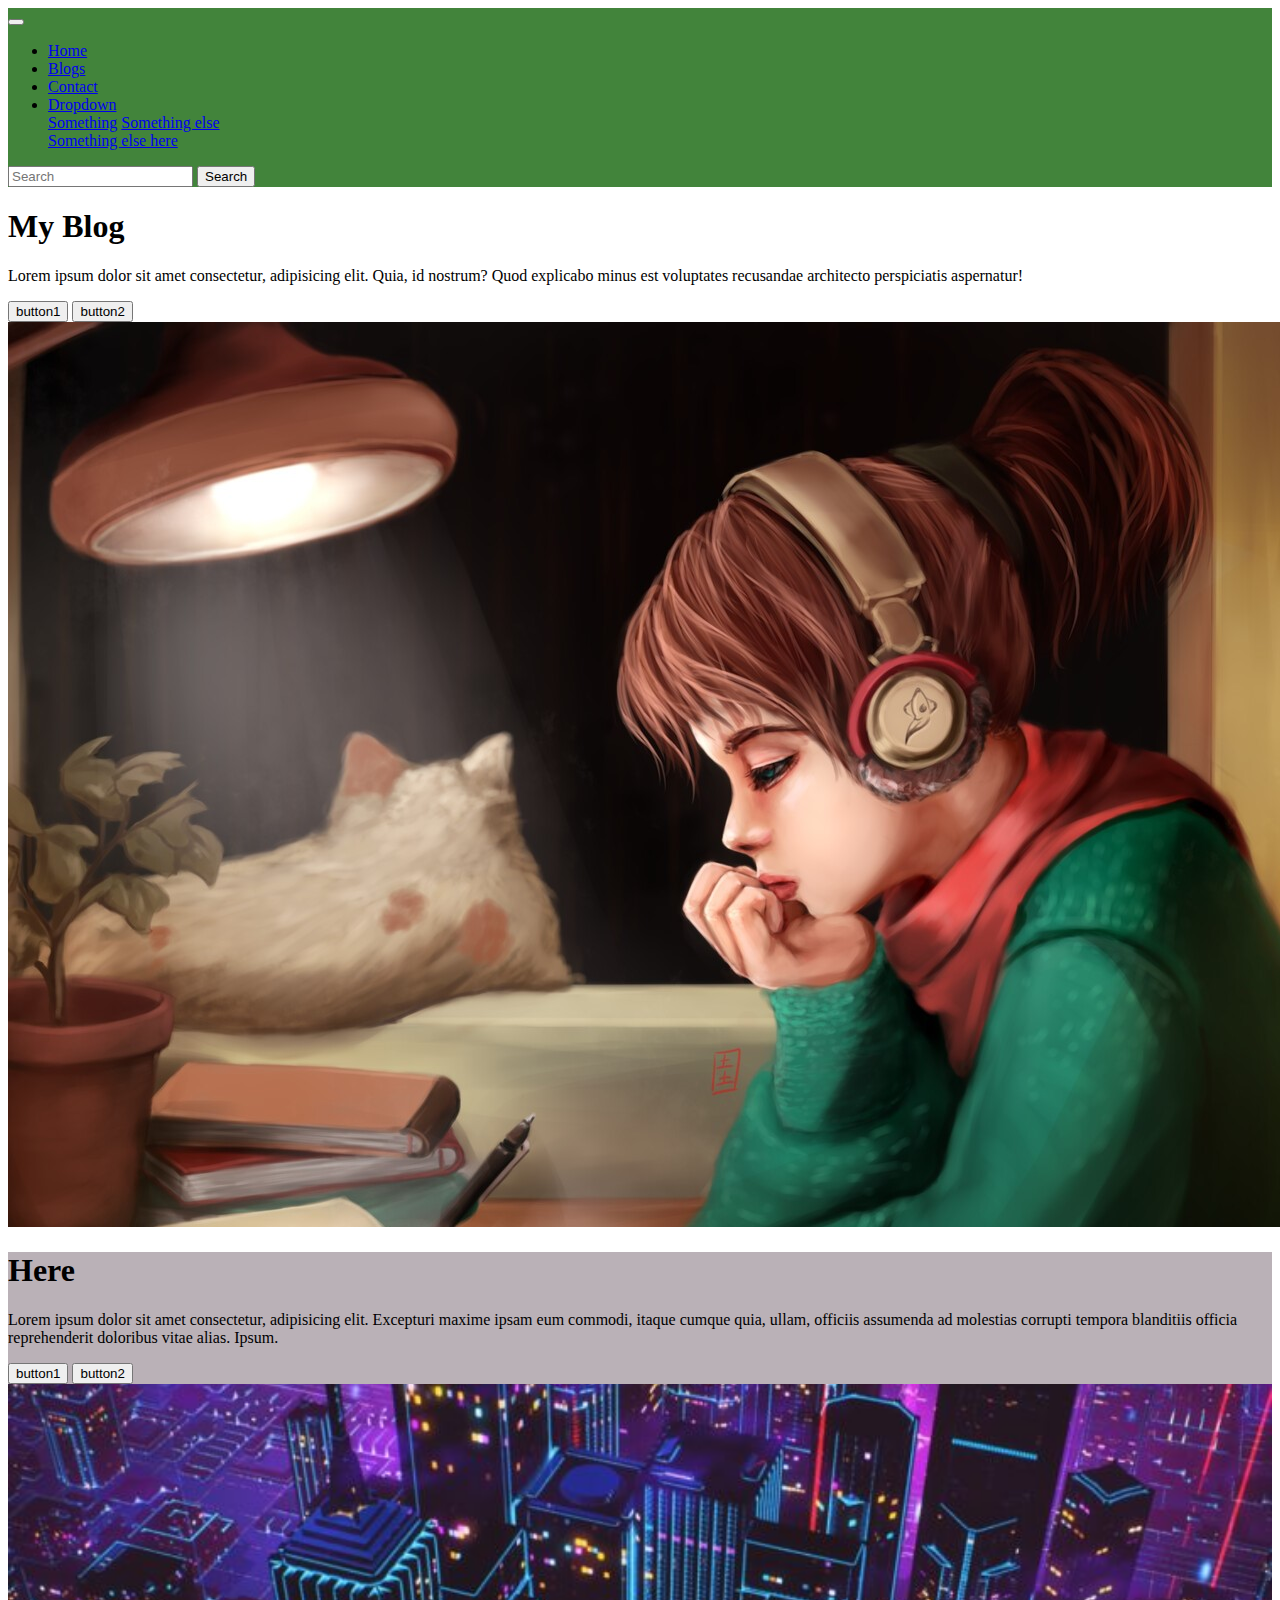
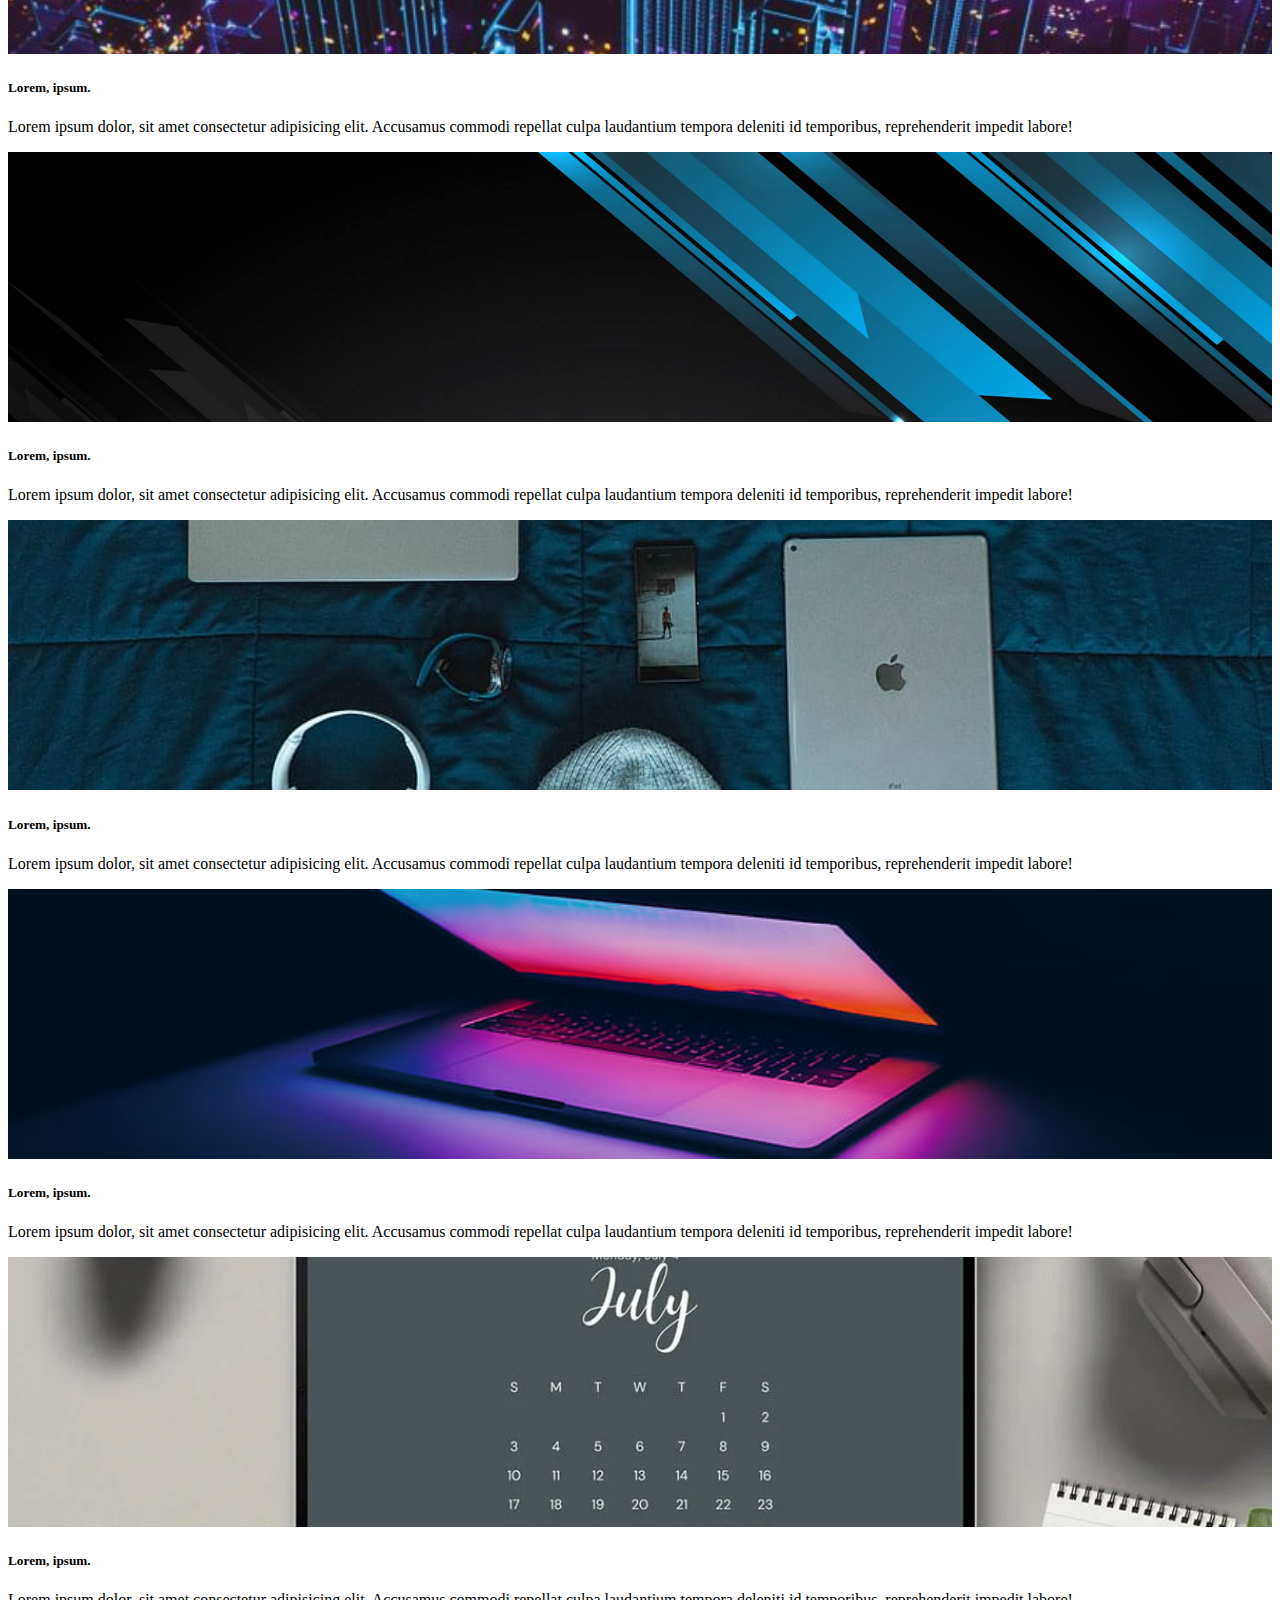
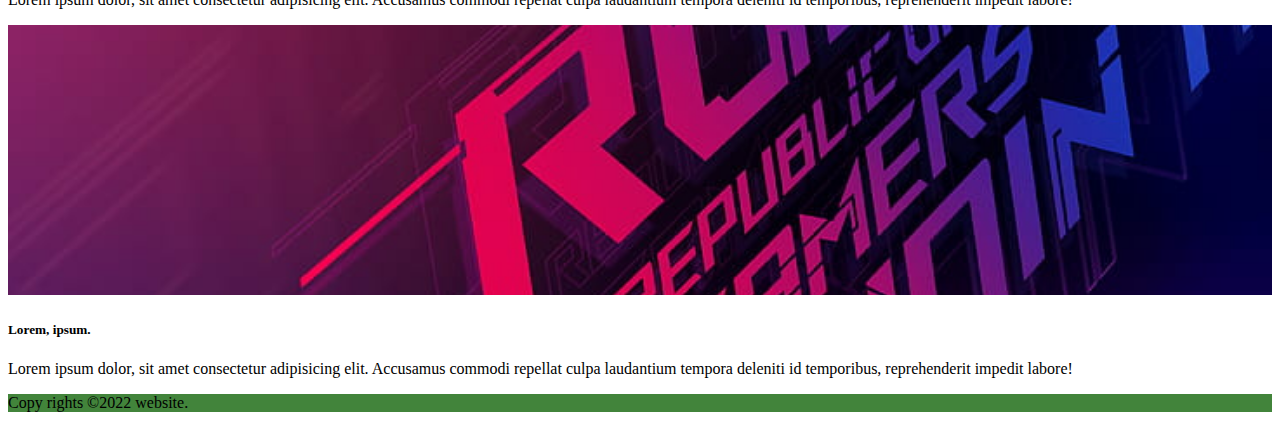
<file: index.html>
<!DOCTYPE html>
<html lang="en">
<head>
    <meta charset="UTF-8">
    <meta http-equiv="X-UA-Compatible" content="IE=edge">
    <meta name="viewport" content="width=device-width, initial-scale=1.0">
    <title>Document</title>
    <link rel="stylesheet" href="https://cdn.jsdelivr.net/npm/bootstrap@4.1.3/dist/css/bootstrap.min.css" integrity="sha384-MCw98/SFnGE8fJT3GXwEOngsV7Zt27NXFoaoApmYm81iuXoPkFOJwJ8ERdknLPMO" crossorigin="anonymous">
    <link rel="stylesheet" href="https://cdnjs.cloudflare.com/ajax/libs/font-awesome/6.4.0/css/all.min.css" integrity="sha512-iecdLmaskl7CVkqkXNQ/ZH/XLlvWZOJyj7Yy7tcenmpD1ypASozpmT/E0iPtmFIB46ZmdtAc9eNBvH0H/ZpiBw==" crossorigin="anonymous" referrerpolicy="no-referrer" />
    <link rel="stylesheet" href="style.css">
</head>
<body>
    <nav class="navbar navbar-expand-md navbar-dark">
        <div class="container">
            <a href="index.html" class="navbar-brand">
                <i class="fa-solid fa-house"></i> <!-- font-awasome web sitesine gidip ev ikonunun linkini aldik. -->
            </a>
            <button class="navbar-toggler" type="button" data-toggle="collapse" data-target="#navbarSupportedContent" aria-controls="navbarSupportedContent" aria-expanded="false" aria-label="Toggle navigation">
                <span class="navbar-toggler-icon"></span>
            </button>
            <div class="collapse navbar-collapse" id="navbarSupportedContent">
            <ul class="navbar-nav mr-auto"> <!-- blogs,contact ve dropdown sol tarafa yani home un yanına gelsin diye mr=margin-right auto kullandık -->
                <li class="nav-item active">
                    <a href="index.html" class="nav-link">Home</a>
                </li>
                <li class="nav-item">
                    <a href="blogs.html" class="nav-link">Blogs</a>
                </li>
                <li class="nav-item">
                    <a href="contact.html" class="nav-link">Contact</a>
                </li>
                <li class="nav-item dropdown">
                    <a class="nav-link dropdown-toggle" href="#" id="navbarDropdown" role="button" data-toggle="dropdown" aria-haspopup="true" aria-expanded="false">
                      Dropdown
                    </a>
                    <div class="dropdown-menu" aria-labelledby="navbarDropdown">
                      <a class="dropdown-item" href="#">Something</a>
                      <a class="dropdown-item" href="#">Something else</a>
                      <div class="dropdown-divider"></div>
                      <a class="dropdown-item" href="#">Something else here</a>
                    </div>
                  </li>
            </ul>
            <form class="form-inline my-2 my-lg-0">
                <input class="form-control mr-sm-2" type="search" placeholder="Search" aria-label="Search">
                <button class="btn btn-outline-success my-2 my-sm-0 bg-warning" type="submit">Search</button>
            </div>
              </form>
        </div>
    </nav>
    <header>
        <div class="text-center pt-5 mt-5 px-4">
            <h1 class="display-4 fw-bold">My Blog</h1>
                <div class="col-lg-6 mx-auto">
                    <p class="lead mb-3">Lorem ipsum dolor sit amet consectetur, adipisicing elit. Quia, id nostrum? Quod explicabo minus est voluptates recusandae architecto perspiciatis aspernatur!</p>
                <div class="mb-5">
                    <button type="button" class="btn btn-outline-danger">button1</button>
                    <button type="button" class="btn btn-outline-warning">button2</button>
                </div>
            </div>
            <div class="col-lg-6 mx-auto text-center mb-5">
                <img src="images/bg.jpg" class="img-fluid" alt="Responsive image">
            </div>
        </div>
    </header>
    <main>
        <div class="col-lg-6 mx-auto text-center pb-5 mb-2"> <!-- mx-auto text-center kullanarak ortaladik -->
            <h1 class="text-white pt-3">Here</h1>
            <p class="text-white">Lorem ipsum dolor sit amet consectetur, adipisicing elit. Excepturi maxime ipsam eum commodi, itaque cumque quia, ullam, officiis assumenda ad molestias corrupti tempora blanditiis officia reprehenderit doloribus vitae alias. Ipsum.</p>
            <div class="mb-5">
                <button type="button" class="btn btn-dark">button1</button>
                <button type="button" class="btn btn-dark">button2</button>
            </div>
        </div>
    </main>

    <div class="container my-4">
      <div class="row">
        <div class="col-md-4">
          <div class="card mb-3 shadow">
            <img src="images/img1.jpg" class="card-img-top" alt="">
            <div class="card-body">
              <h5 class="card-title">Lorem, ipsum.</h5>
              <p class="card-text">Lorem ipsum dolor, sit amet consectetur adipisicing elit. Accusamus commodi repellat culpa laudantium tempora deleniti id temporibus, reprehenderit impedit labore!</p>
            </div>
          </div>
        </div>
        <div class="col-md-4">
          <div class="card mb-3 shadow">
            <img src="images/img2.jpg" class="card-img-top" alt="">
            <div class="card-body">
              <h5 class="card-title">Lorem, ipsum.</h5>
              <p class="card-text">Lorem ipsum dolor, sit amet consectetur adipisicing elit. Accusamus commodi repellat culpa laudantium tempora deleniti id temporibus, reprehenderit impedit labore!</p>
            </div>
          </div>
        </div>
        <div class="col-md-4">
          <div class="card mb-3 shadow">
            <img src="images/img3.jpg" class="card-img-top" alt="">
            <div class="card-body">
              <h5 class="card-title">Lorem, ipsum.</h5>
              <p class="card-text">Lorem ipsum dolor, sit amet consectetur adipisicing elit. Accusamus commodi repellat culpa laudantium tempora deleniti id temporibus, reprehenderit impedit labore!</p>
            </div>
          </div>
        </div>
        <div class="col-md-4">
          <div class="card mb-3 shadow">
            <img src="images/img4.jpg" class="card-img-top" alt="">
            <div class="card-body">
              <h5 class="card-title">Lorem, ipsum.</h5>
              <p class="card-text">Lorem ipsum dolor, sit amet consectetur adipisicing elit. Accusamus commodi repellat culpa laudantium tempora deleniti id temporibus, reprehenderit impedit labore!</p>
            </div>
          </div>
        </div>
        <div class="col-md-4">
          <div class="card mb-3 shadow">
            <img src="images/img5.jpg" class="card-img-top" alt="">
            <div class="card-body">
              <h5 class="card-title">Lorem, ipsum.</h5>
              <p class="card-text">Lorem ipsum dolor, sit amet consectetur adipisicing elit. Accusamus commodi repellat culpa laudantium tempora deleniti id temporibus, reprehenderit impedit labore!</p>
            </div>
          </div>
        </div>
        <div class="col-md-4">
          <div class="card mb-3 shadow">
            <img src="images/img6.jpg" class="card-img-top" alt="">
            <div class="card-body">
              <h5 class="card-title">Lorem, ipsum.</h5>
              <p class="card-text">Lorem ipsum dolor, sit amet consectetur adipisicing elit. Accusamus commodi repellat culpa laudantium tempora deleniti id temporibus, reprehenderit impedit labore!</p>
            </div>
          </div>
        </div>
      </div>
    </div>

    <footer class="p-3">
      <p class="text-white text-center">Copy rights ©2022 website.</p>
    </footer>


    <script src="https://code.jquery.com/jquery-3.3.1.slim.min.js" integrity="sha384-q8i/X+965DzO0rT7abK41JStQIAqVgRVzpbzo5smXKp4YfRvH+8abtTE1Pi6jizo" crossorigin="anonymous"></script>
<script src="https://cdn.jsdelivr.net/npm/popper.js@1.14.3/dist/umd/popper.min.js" integrity="sha384-ZMP7rVo3mIykV+2+9J3UJ46jBk0WLaUAdn689aCwoqbBJiSnjAK/l8WvCWPIPm49" crossorigin="anonymous"></script>
<script src="https://cdn.jsdelivr.net/npm/bootstrap@4.1.3/dist/js/bootstrap.min.js" integrity="sha384-ChfqqxuZUCnJSK3+MXmPNIyE6ZbWh2IMqE241rYiqJxyMiZ6OW/JmZQ5stwEULTy" crossorigin="anonymous"></script>
</body>
</html>
</file>
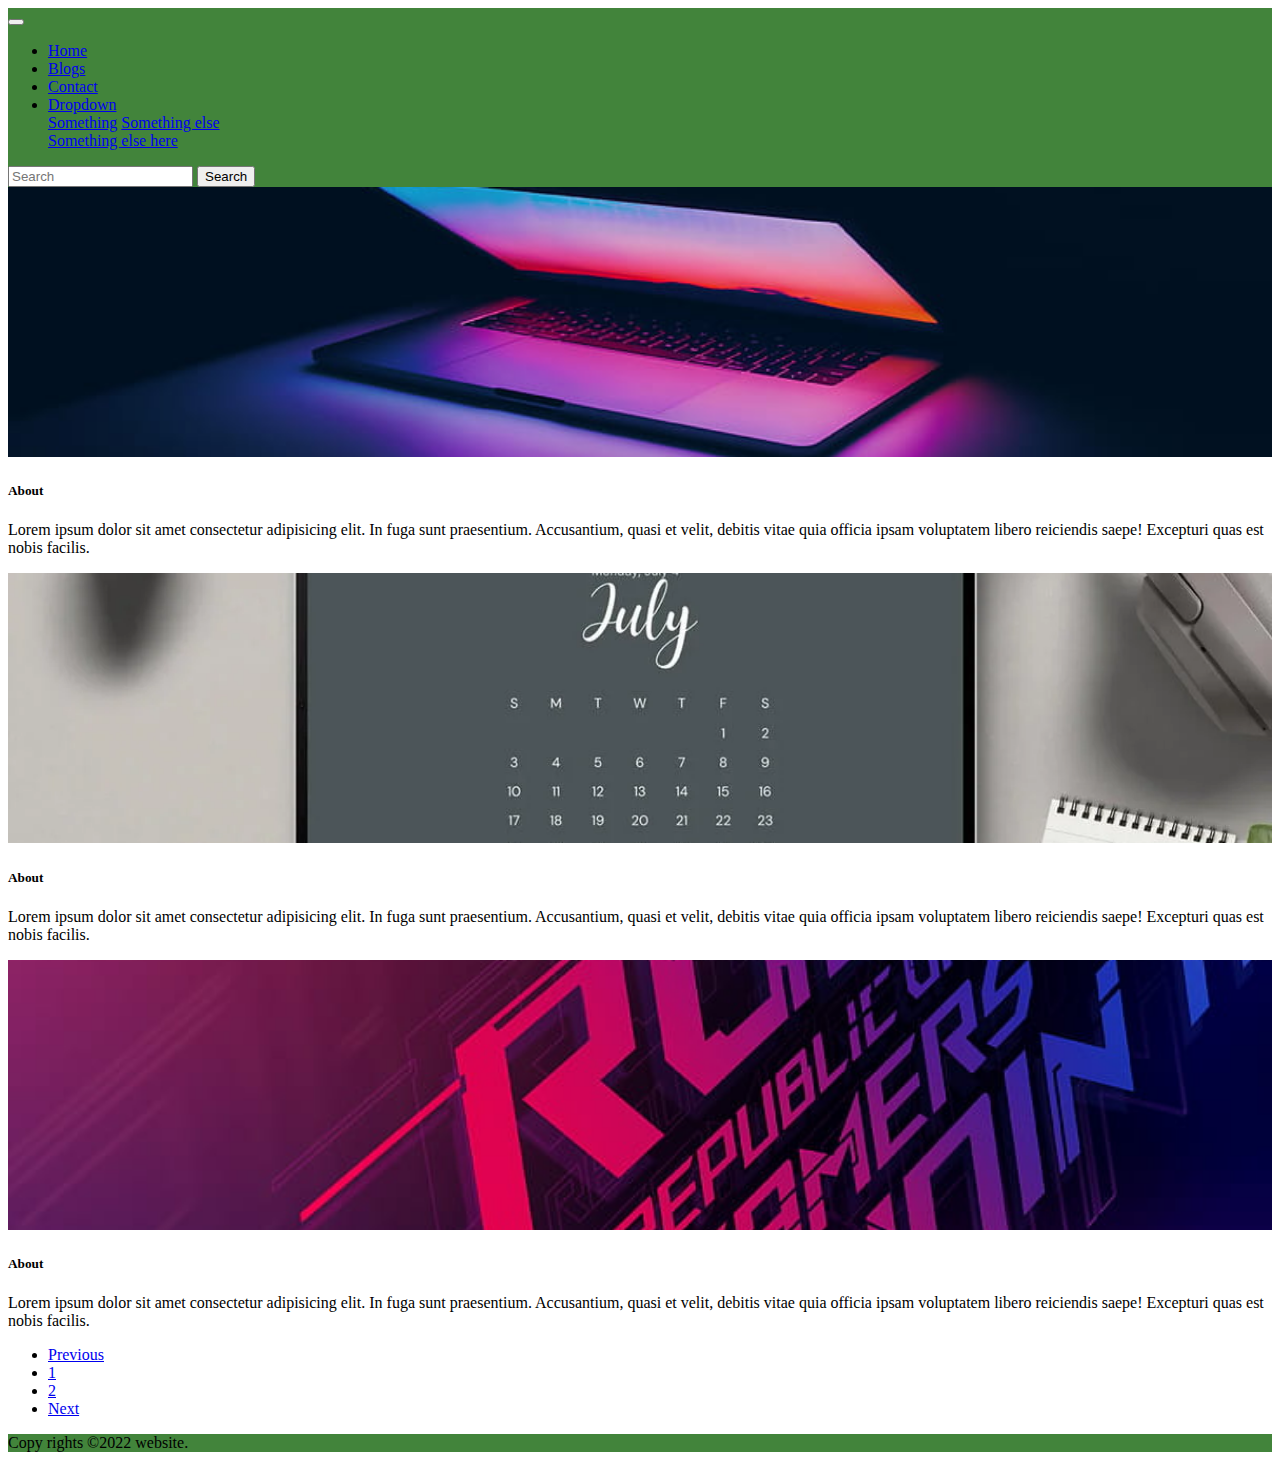
<file: blog2.html>
<!DOCTYPE html>
<html lang="en">
<head>
    <meta charset="UTF-8">
    <meta http-equiv="X-UA-Compatible" content="IE=edge">
    <meta name="viewport" content="width=device-width, initial-scale=1.0">
    <title>Document</title>
    <link rel="stylesheet" href="https://cdn.jsdelivr.net/npm/bootstrap@4.1.3/dist/css/bootstrap.min.css" integrity="sha384-MCw98/SFnGE8fJT3GXwEOngsV7Zt27NXFoaoApmYm81iuXoPkFOJwJ8ERdknLPMO" crossorigin="anonymous">
    <link rel="stylesheet" href="https://cdnjs.cloudflare.com/ajax/libs/font-awesome/6.4.0/css/all.min.css" integrity="sha512-iecdLmaskl7CVkqkXNQ/ZH/XLlvWZOJyj7Yy7tcenmpD1ypASozpmT/E0iPtmFIB46ZmdtAc9eNBvH0H/ZpiBw==" crossorigin="anonymous" referrerpolicy="no-referrer" />
    <link rel="stylesheet" href="style.css">
</head>
<body>
    <nav class="navbar navbar-expand-md navbar-dark">
        <div class="container">
            <a href="index.html" class="navbar-brand">
                <i class="fa-solid fa-house"></i> <!-- font-awasome web sitesine gidip ev ikonunun linkini aldik. -->
            </a>
            <button class="navbar-toggler" type="button" data-toggle="collapse" data-target="#navbarSupportedContent" aria-controls="navbarSupportedContent" aria-expanded="false" aria-label="Toggle navigation">
                <span class="navbar-toggler-icon"></span>
            </button>
            <div class="collapse navbar-collapse" id="navbarSupportedContent">
            <ul class="navbar-nav mr-auto"> <!-- blogs,contact ve dropdown sol tarafa yani home un yanına gelsin diye mr=margin-right auto kullandık -->
                <li class="nav-item">
                    <a href="index.html" class="nav-link">Home</a>
                </li>
                <li class="nav-item active">
                    <a href="blogs.html" class="nav-link">Blogs</a>
                </li>
                <li class="nav-item">
                    <a href="contact.html" class="nav-link">Contact</a>
                </li>
                <li class="nav-item dropdown">
                    <a class="nav-link dropdown-toggle" href="#" id="navbarDropdown" role="button" data-toggle="dropdown" aria-haspopup="true" aria-expanded="false">
                      Dropdown
                    </a>
                    <div class="dropdown-menu" aria-labelledby="navbarDropdown">
                      <a class="dropdown-item" href="#">Something</a>
                      <a class="dropdown-item" href="#">Something else</a>
                      <div class="dropdown-divider"></div>
                      <a class="dropdown-item" href="#">Something else here</a>
                    </div>
                  </li>
            </ul>
            <form class="form-inline my-2 my-lg-0">
                <input class="form-control mr-sm-2" type="search" placeholder="Search" aria-label="Search">
                <button class="btn btn-outline-success my-2 my-sm-0 bg-warning" type="submit">Search</button>
            </div>
              </form>
        </div>
    </nav>

    <div class="container my-4">
        <div class="row mb-3 border shadow">
            <div class="col-md-3">
                <img src="images/img4.jpg" class="card-img-top img-fluid rounded-start" alt=""> <!-- img-fluid rounded-start kullanarak kartların alt alta gelmesini sagladik -->
            </div>
            <div class="col-md-9 pt-2">
                <h5 class="card-title">About</h5>
                <p class="card-text">Lorem ipsum dolor sit amet consectetur adipisicing elit. In fuga sunt praesentium. Accusantium, quasi et velit, debitis vitae quia officia ipsam voluptatem libero reiciendis saepe! Excepturi quas est nobis facilis.</p>
            </div>
        </div>
        <div class="row mb-3 border shadow">
            <div class="col-md-3">
                <img src="images/img5.jpg" class="card-img-top img-fluid rounded-start" alt="">
            </div>
            <div class="col-md-9 pt-2">
                <h5 class="card-title">About</h5>
                <p class="card-text">Lorem ipsum dolor sit amet consectetur adipisicing elit. In fuga sunt praesentium. Accusantium, quasi et velit, debitis vitae quia officia ipsam voluptatem libero reiciendis saepe! Excepturi quas est nobis facilis.</p>
            </div>
        </div>
        <div class="row border shadow mb-3">
            <div class="col-md-3">
                <img src="images/img6.jpg" class="card-img-top img-fluid rounded-start" alt="">
            </div>
            <div class="col-md-9 pt-2">
                <h5 class="card-title">About</h5>
                <p class="card-text">Lorem ipsum dolor sit amet consectetur adipisicing elit. In fuga sunt praesentium. Accusantium, quasi et velit, debitis vitae quia officia ipsam voluptatem libero reiciendis saepe! Excepturi quas est nobis facilis.</p>
            </div>
        </div>

        <!-- bootsrap pagination -->
      <nav aria-label="Page navigation example">
        <ul class="pagination justify-content-end">
          <li class="page-item"><a class="page-link" href="#">Previous</a></li>
          <li class="page-item"><a class="page-link" href="blogs.html">1</a></li>
          <li class="page-item active"><a class="page-link" href="blog2.html">2</a></li>
          <li class="page-item"><a class="page-link" href="#">Next</a></li>
        </ul>
      </nav>

      </div>


    <footer class="p-3">
      <p class="text-white text-center">Copy rights ©2022 website.</p>
    </footer>


    <script src="https://code.jquery.com/jquery-3.3.1.slim.min.js" integrity="sha384-q8i/X+965DzO0rT7abK41JStQIAqVgRVzpbzo5smXKp4YfRvH+8abtTE1Pi6jizo" crossorigin="anonymous"></script>
<script src="https://cdn.jsdelivr.net/npm/popper.js@1.14.3/dist/umd/popper.min.js" integrity="sha384-ZMP7rVo3mIykV+2+9J3UJ46jBk0WLaUAdn689aCwoqbBJiSnjAK/l8WvCWPIPm49" crossorigin="anonymous"></script>
<script src="https://cdn.jsdelivr.net/npm/bootstrap@4.1.3/dist/js/bootstrap.min.js" integrity="sha384-ChfqqxuZUCnJSK3+MXmPNIyE6ZbWh2IMqE241rYiqJxyMiZ6OW/JmZQ5stwEULTy" crossorigin="anonymous"></script>
</body>
</html>
</file>
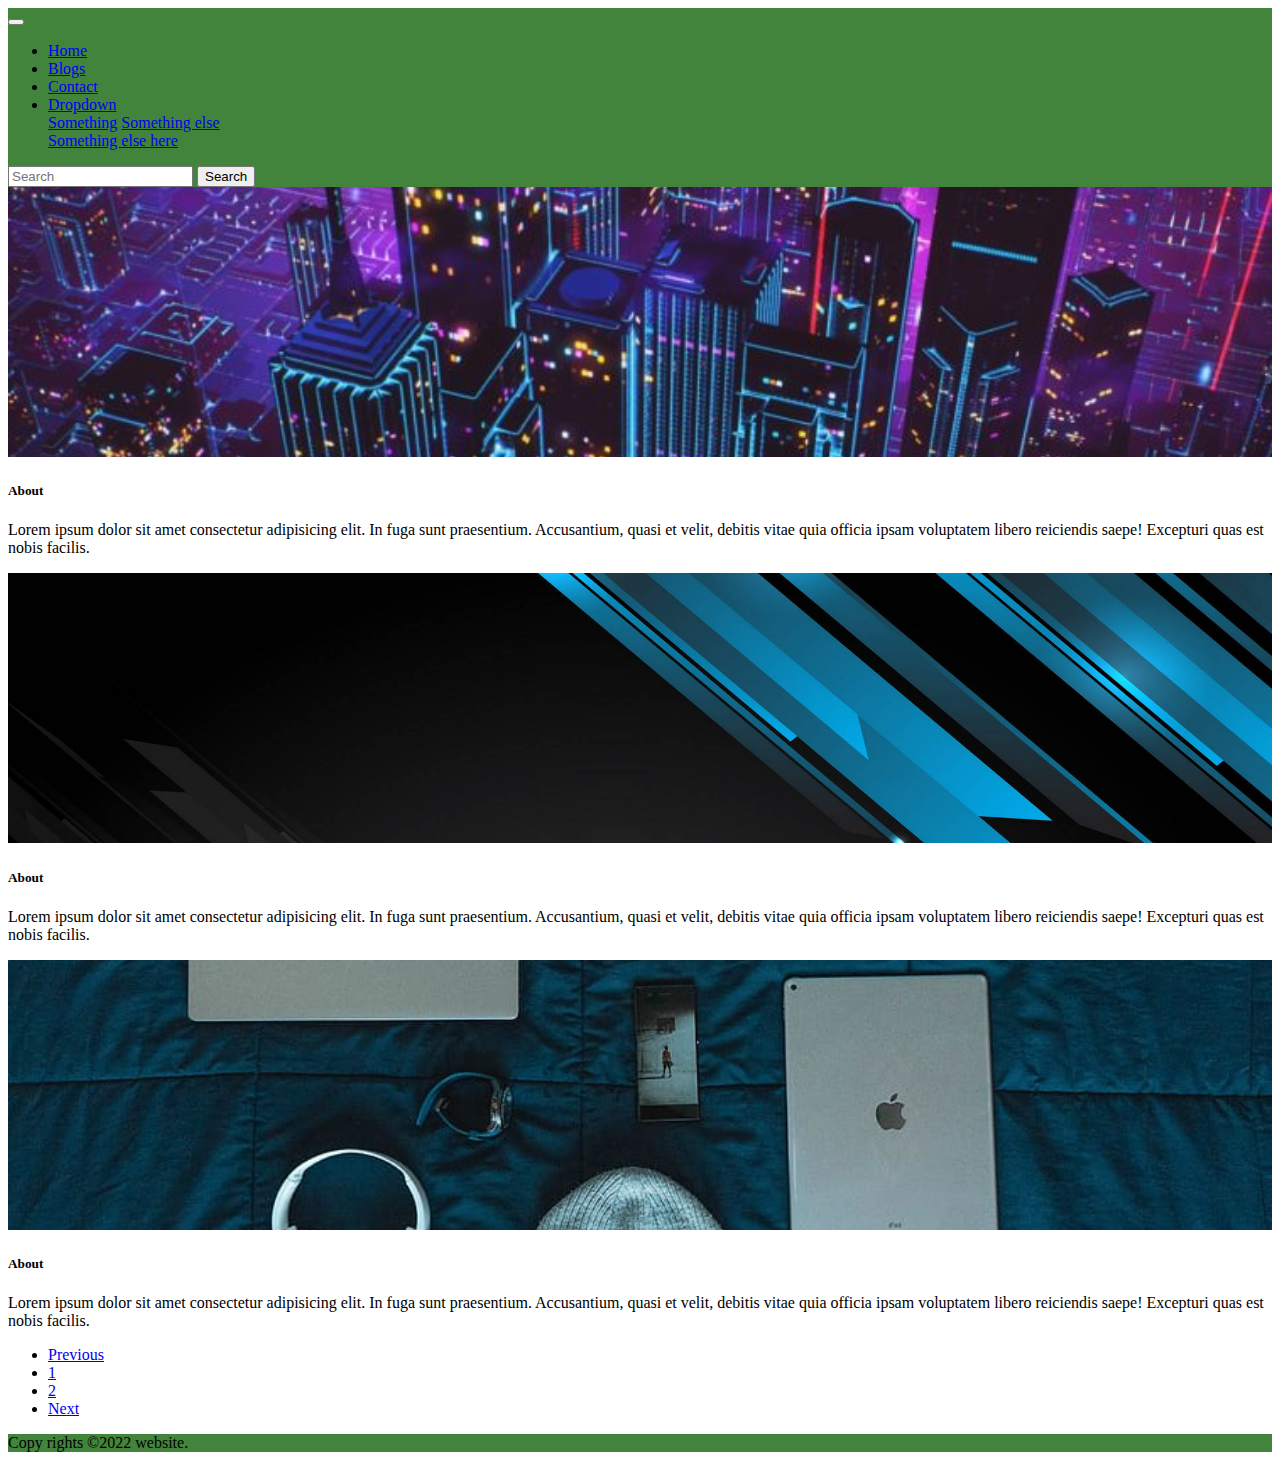
<file: blogs.html>
<!DOCTYPE html>
<html lang="en">
<head>
    <meta charset="UTF-8">
    <meta http-equiv="X-UA-Compatible" content="IE=edge">
    <meta name="viewport" content="width=device-width, initial-scale=1.0">
    <title>Document</title>
    <link rel="stylesheet" href="https://cdn.jsdelivr.net/npm/bootstrap@4.1.3/dist/css/bootstrap.min.css" integrity="sha384-MCw98/SFnGE8fJT3GXwEOngsV7Zt27NXFoaoApmYm81iuXoPkFOJwJ8ERdknLPMO" crossorigin="anonymous">
    <link rel="stylesheet" href="https://cdnjs.cloudflare.com/ajax/libs/font-awesome/6.4.0/css/all.min.css" integrity="sha512-iecdLmaskl7CVkqkXNQ/ZH/XLlvWZOJyj7Yy7tcenmpD1ypASozpmT/E0iPtmFIB46ZmdtAc9eNBvH0H/ZpiBw==" crossorigin="anonymous" referrerpolicy="no-referrer" />
    <link rel="stylesheet" href="style.css">
</head>
<body>
    <nav class="navbar navbar-expand-md navbar-dark">
        <div class="container">
            <a href="index.html" class="navbar-brand">
                <i class="fa-solid fa-house"></i> <!-- font-awasome web sitesine gidip ev ikonunun linkini aldik. -->
            </a>
            <button class="navbar-toggler" type="button" data-toggle="collapse" data-target="#navbarSupportedContent" aria-controls="navbarSupportedContent" aria-expanded="false" aria-label="Toggle navigation">
                <span class="navbar-toggler-icon"></span>
            </button>
            <div class="collapse navbar-collapse" id="navbarSupportedContent">
            <ul class="navbar-nav mr-auto"> <!-- blogs,contact ve dropdown sol tarafa yani home un yanına gelsin diye mr=margin-right auto kullandık -->
                <li class="nav-item">
                    <a href="index.html" class="nav-link">Home</a>
                </li>
                <li class="nav-item active">
                    <a href="blogs.html" class="nav-link">Blogs</a>
                </li>
                <li class="nav-item">
                    <a href="contact.html" class="nav-link">Contact</a>
                </li>
                <li class="nav-item dropdown">
                    <a class="nav-link dropdown-toggle" href="#" id="navbarDropdown" role="button" data-toggle="dropdown" aria-haspopup="true" aria-expanded="false">
                      Dropdown
                    </a>
                    <div class="dropdown-menu" aria-labelledby="navbarDropdown">
                      <a class="dropdown-item" href="#">Something</a>
                      <a class="dropdown-item" href="#">Something else</a>
                      <div class="dropdown-divider"></div>
                      <a class="dropdown-item" href="#">Something else here</a>
                    </div>
                  </li>
            </ul>
            <form class="form-inline my-2 my-lg-0">
                <input class="form-control mr-sm-2" type="search" placeholder="Search" aria-label="Search">
                <button class="btn btn-outline-success my-2 my-sm-0 bg-warning" type="submit">Search</button>
            </div>
              </form>
        </div>
    </nav>

    <div class="container my-4">
        <div class="row mb-3 border shadow">
            <div class="col-md-3">
                <img src="images/img1.jpg" class="card-img-top img-fluid rounded-start" alt=""> <!-- img-fluid rounded-start kullanarak kartların alt alta gelmesini sagladik -->
            </div>
            <div class="col-md-9 pt-2">
                <h5 class="card-title">About</h5>
                <p class="card-text">Lorem ipsum dolor sit amet consectetur adipisicing elit. In fuga sunt praesentium. Accusantium, quasi et velit, debitis vitae quia officia ipsam voluptatem libero reiciendis saepe! Excepturi quas est nobis facilis.</p>
            </div>
        </div>
        <div class="row mb-3 border shadow">
            <div class="col-md-3">
                <img src="images/img2.jpg" class="card-img-top img-fluid rounded-start" alt="">
            </div>
            <div class="col-md-9 pt-2">
                <h5 class="card-title">About</h5>
                <p class="card-text">Lorem ipsum dolor sit amet consectetur adipisicing elit. In fuga sunt praesentium. Accusantium, quasi et velit, debitis vitae quia officia ipsam voluptatem libero reiciendis saepe! Excepturi quas est nobis facilis.</p>
            </div>
        </div>
        <div class="row border shadow mb-3">
            <div class="col-md-3">
                <img src="images/img3.jpg" class="card-img-top img-fluid rounded-start" alt="">
            </div>
            <div class="col-md-9 pt-2">
                <h5 class="card-title">About</h5>
                <p class="card-text">Lorem ipsum dolor sit amet consectetur adipisicing elit. In fuga sunt praesentium. Accusantium, quasi et velit, debitis vitae quia officia ipsam voluptatem libero reiciendis saepe! Excepturi quas est nobis facilis.</p>
            </div>
        </div>

        <!-- bootsrap pagination -->
      <nav aria-label="Page navigation example">
        <ul class="pagination justify-content-end">
          <li class="page-item"><a class="page-link" href="#">Previous</a></li>
          <li class="page-item active"><a class="page-link" href="#">1</a></li>
          <li class="page-item"><a class="page-link" href="blog2.html">2</a></li>
          <li class="page-item"><a class="page-link" href="#">Next</a></li>
        </ul>
      </nav>

      </div>


    <footer class="p-3">
      <p class="text-white text-center">Copy rights ©2022 website.</p>
    </footer>


    <script src="https://code.jquery.com/jquery-3.3.1.slim.min.js" integrity="sha384-q8i/X+965DzO0rT7abK41JStQIAqVgRVzpbzo5smXKp4YfRvH+8abtTE1Pi6jizo" crossorigin="anonymous"></script>
<script src="https://cdn.jsdelivr.net/npm/popper.js@1.14.3/dist/umd/popper.min.js" integrity="sha384-ZMP7rVo3mIykV+2+9J3UJ46jBk0WLaUAdn689aCwoqbBJiSnjAK/l8WvCWPIPm49" crossorigin="anonymous"></script>
<script src="https://cdn.jsdelivr.net/npm/bootstrap@4.1.3/dist/js/bootstrap.min.js" integrity="sha384-ChfqqxuZUCnJSK3+MXmPNIyE6ZbWh2IMqE241rYiqJxyMiZ6OW/JmZQ5stwEULTy" crossorigin="anonymous"></script>
</body>
</html>
</file>
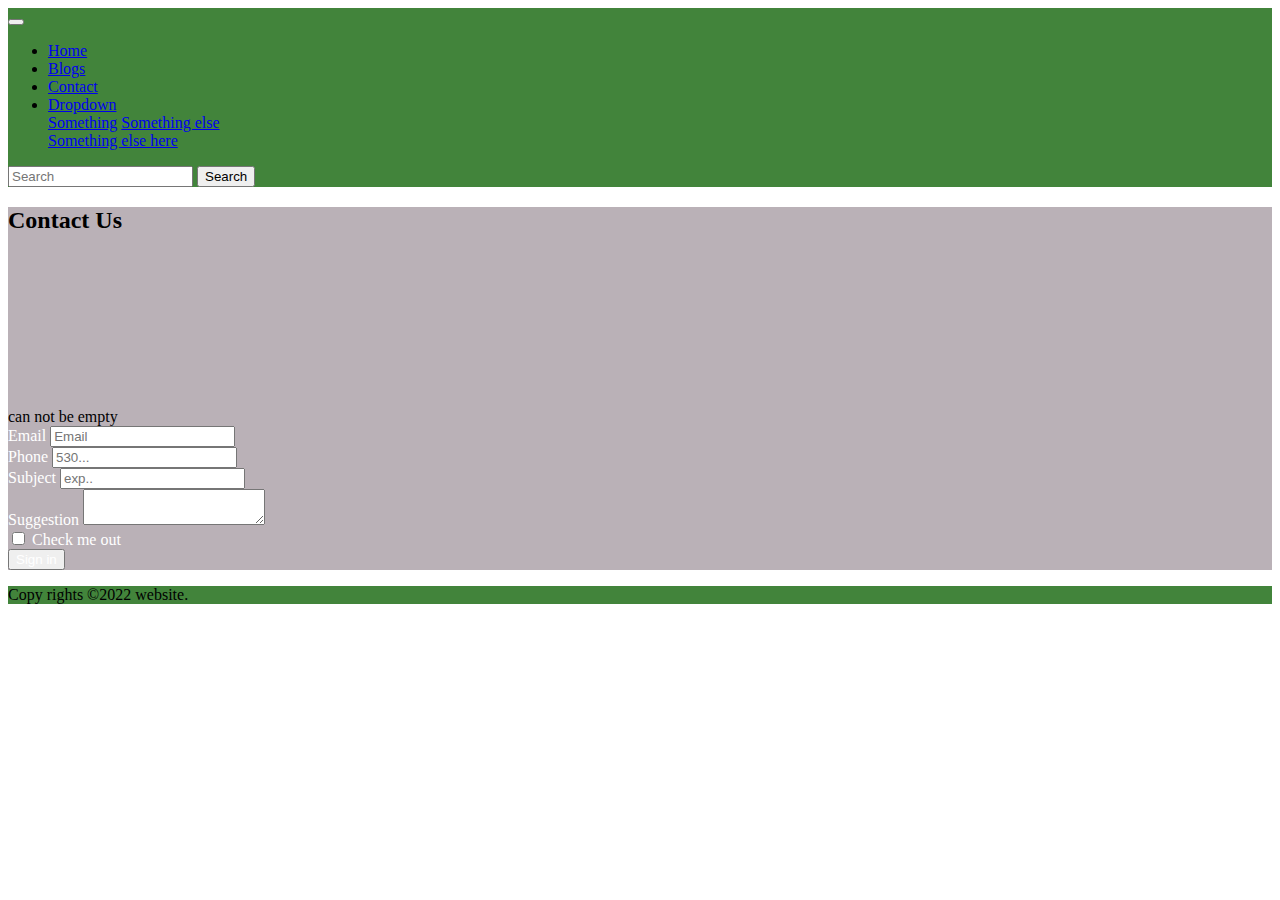
<file: contact.html>
<!DOCTYPE html>
<html lang="en" class="h-100">
<head>
    <meta charset="UTF-8">
    <meta http-equiv="X-UA-Compatible" content="IE=edge">
    <meta name="viewport" content="width=device-width, initial-scale=1.0">
    <title>Document</title>
    <link rel="stylesheet" href="https://cdn.jsdelivr.net/npm/bootstrap@4.1.3/dist/css/bootstrap.min.css" integrity="sha384-MCw98/SFnGE8fJT3GXwEOngsV7Zt27NXFoaoApmYm81iuXoPkFOJwJ8ERdknLPMO" crossorigin="anonymous">
    <link rel="stylesheet" href="https://cdnjs.cloudflare.com/ajax/libs/font-awesome/6.4.0/css/all.min.css" integrity="sha512-iecdLmaskl7CVkqkXNQ/ZH/XLlvWZOJyj7Yy7tcenmpD1ypASozpmT/E0iPtmFIB46ZmdtAc9eNBvH0H/ZpiBw==" crossorigin="anonymous" referrerpolicy="no-referrer" />
    <link rel="stylesheet" href="style.css">
</head>
<body class="h-100 d-flex flex-column">
    <nav class="navbar navbar-expand-md navbar-dark">
        <div class="container">
            <a href="index.html" class="navbar-brand">
                <i class="fa-solid fa-house"></i> <!-- font-awasome web sitesine gidip ev ikonunun linkini aldik. -->
            </a>
            <button class="navbar-toggler" type="button" data-toggle="collapse" data-target="#navbarSupportedContent" aria-controls="navbarSupportedContent" aria-expanded="false" aria-label="Toggle navigation">
                <span class="navbar-toggler-icon"></span>
            </button>
            <div class="collapse navbar-collapse" id="navbarSupportedContent">
            <ul class="navbar-nav mr-auto"> <!-- blogs,contact ve dropdown sol tarafa yani home un yanına gelsin diye mr=margin-right auto kullandık -->
                <li class="nav-item">
                    <a href="index.html" class="nav-link">Home</a>
                </li>
                <li class="nav-item">
                    <a href="blogs.html" class="nav-link">Blogs</a>
                </li>
                <li class="nav-item active">
                    <a href="contact.html" class="nav-link">Contact</a>
                </li>
                <li class="nav-item dropdown">
                    <a class="nav-link dropdown-toggle" href="#" id="navbarDropdown" role="button" data-toggle="dropdown" aria-haspopup="true" aria-expanded="false">
                      Dropdown
                    </a>
                    <div class="dropdown-menu" aria-labelledby="navbarDropdown">
                      <a class="dropdown-item" href="#">Something</a>
                      <a class="dropdown-item" href="#">Something else</a>
                      <div class="dropdown-divider"></div>
                      <a class="dropdown-item" href="#">Something else here</a>
                    </div>
                  </li>
            </ul>
            <form class="form-inline my-2 my-lg-0">
                <input class="form-control mr-sm-2" type="search" placeholder="Search" aria-label="Search">
                <button class="btn btn-outline-success my-2 my-sm-0 bg-warning" type="submit">Search</button>
            </div>
              </form>
        </div>
    </nav>
    
    <main class="bg-white">
        <div class="container my-4">
            <h2 class="my-3">Contact Us</h2>
            <div class="row g-2">
                <div class="col-md-6">
                    <iframe id="map" src="https://www.google.com/maps/embed?pb=!1m18!1m12!1m3!1d6018.381915257373!2d29.000677145066764!3d41.042952985382385!2m3!1f0!2f0!3f0!3m2!1i1024!2i768!4f13.1!3m3!1m2!1s0x14cab7a02dde1ee7%3A0xc2a9388a2a080c63!2zQmXFn2lrdGHFnywgU2luYW5wYcWfYSwgQmXFn2lrdGHFny_EsHN0YW5idWw!5e0!3m2!1str!2str!4v1681824049753!5m2!1str!2str" width="100%" style="border:0;" allowfullscreen="" loading="lazy" referrerpolicy="no-referrer-when-downgrade"></iframe>
                </div>
                <div class="col-md-6">
                    <div class="card bg-dark">
                        <div class="card-body">
                            <div class="alert alert-warning">can not be empty</div>
                            <form>
                                <div class="form-row">
                                  <div class="form-group col-md-6">
                                    <label for="inputEmail4" style="color: white">Email</label>
                                    <input type="email" class="form-control" id="inputEmail4" placeholder="Email">
                                  </div>
                                  <div class="form-group col-md-6">
                                    <label for="inputPassword4" style="color: white">Phone</label>
                                    <input type="password" class="form-control" id="inputPassword4" placeholder="530...">
                                  </div>
                                </div>
                                <div class="form-group">
                                  <label for="inputAddress" style="color: white">Subject</label>
                                  <input type="text" class="form-control" id="inputAddress" placeholder="exp..">
                                </div>
                                <div class="form-row">
                                  <div class="form-group col-md-6">
                                    <label for="inputCity" style="color: white">Suggestion</label>
                                    <textarea name="message" id="message" class="form-control"></textarea>
                                  </div>
                                </div>
                                <div class="form-group">
                                  <div class="form-check">
                                    <input class="form-check-input" type="checkbox" id="gridCheck">
                                    <label class="form-check-label" for="gridCheck" style="color: white">
                                      Check me out
                                    </label>
                                  </div>
                                </div>
                                <button type="submit" class="btn btn-primary" style="color: white">Sign in</button>
                              </form>
                        </div>
                    </div>
                </div>
            </div>
        </div>
    </main>

    <footer class="p-3 mt-auto"> <!-- html tagına class açıp "h-100" diyip, body tagına da class açıp "h-100 d-flex flex-column" diyip footer'da mt-auto ozelliğini verirsek; html sayfamız boş bile olsa footer, sayfamızın en aşağısında olacaktır -->
      <p class="text-white text-center">Copy rights ©2022 website.</p>
    </footer>


    <script src="https://code.jquery.com/jquery-3.3.1.slim.min.js" integrity="sha384-q8i/X+965DzO0rT7abK41JStQIAqVgRVzpbzo5smXKp4YfRvH+8abtTE1Pi6jizo" crossorigin="anonymous"></script>
<script src="https://cdn.jsdelivr.net/npm/popper.js@1.14.3/dist/umd/popper.min.js" integrity="sha384-ZMP7rVo3mIykV+2+9J3UJ46jBk0WLaUAdn689aCwoqbBJiSnjAK/l8WvCWPIPm49" crossorigin="anonymous"></script>
<script src="https://cdn.jsdelivr.net/npm/bootstrap@4.1.3/dist/js/bootstrap.min.js" integrity="sha384-ChfqqxuZUCnJSK3+MXmPNIyE6ZbWh2IMqE241rYiqJxyMiZ6OW/JmZQ5stwEULTy" crossorigin="anonymous"></script>
</body>
</html>
</file>
<file: style.css>
.navbar{
    background-color: #42843b;
}
main{
    background-color: rgb(186, 177, 183);
}
.card-img-top{
    width: 100%;
    height: 30vh;
    object-fit: cover;
}
footer{
    background-color: #42843b;
}
.col-md-4:hover{
    transform: scale(1.05);
}
@media(min-width:768px){
    #map{
        height: 100%;
    }
}
</file>
